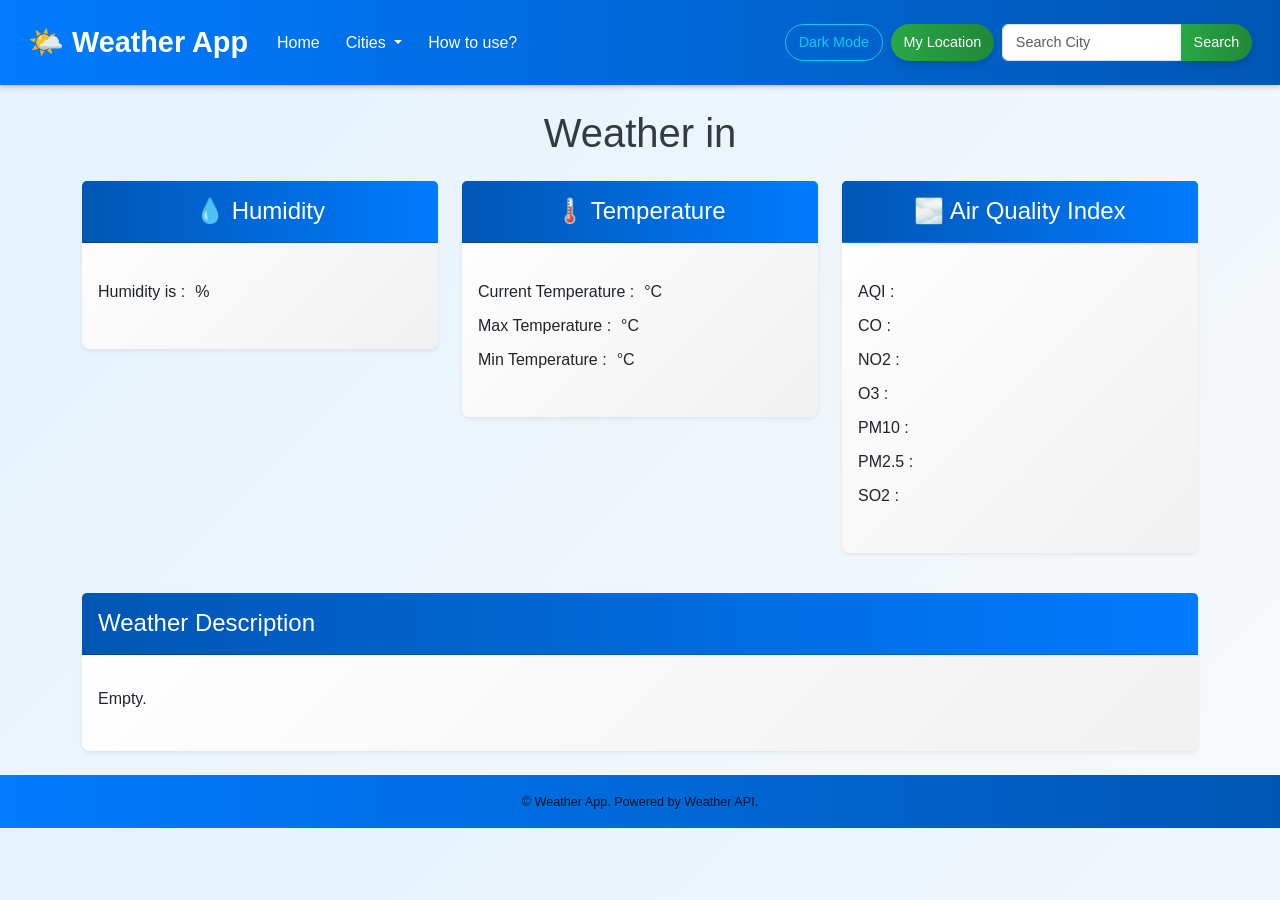
<file: index.html>
<!doctype html>
<html lang="en">

<head>
    <meta charset="utf-8">
    <meta name="viewport" content="width=device-width, initial-scale=1">
    <title>Weather App</title>
    <link rel="icon" href="/assets/770b805d5c99c7931366c2e84e88f251.ico" type="image/x-icon">
    <link href="https://cdn.jsdelivr.net/npm/bootstrap@5.3.3/dist/css/bootstrap.min.css" rel="stylesheet"
        integrity="sha384-QWTKZyjpPEjISv5WaRU9OFeRpok6YctnYmDr5pNlyT2bRjXh0JMhjY6hW+ALEwIH" crossorigin="anonymous">
    <link rel="stylesheet" href="/src/styles.css">
</head>

<body>
    <nav class="navbar navbar-expand-lg bg-body-tertiary">
        <div class="container-fluid">
            <a class="navbar-brand" href="index.html">🌤️ Weather App</a>
            <button class="navbar-toggler" type="button" data-bs-toggle="collapse"
                data-bs-target="#navbarSupportedContent" aria-controls="navbarSupportedContent" aria-expanded="false"
                aria-label="Toggle navigation">
                <span class="navbar-toggler-icon"></span>
            </button>
            <div class="collapse navbar-collapse" id="navbarSupportedContent">
                <ul class="navbar-nav me-auto mb-2 mb-lg-0">
                    <li class="nav-item">
                        <a class="nav-link active" aria-current="page" href="index.html">Home</a>
                    </li>
                    <li class="nav-item dropdown">
                        <a class="nav-link dropdown-toggle" href="#" role="button" data-bs-toggle="dropdown"
                            aria-expanded="false">
                            Cities
                        </a>
                        <ul class="dropdown-menu">
                            <li><a class="dropdown-item" href="#" onclick="getWeather('Nellore')">Nellore</a></li>
                            <li><a class="dropdown-item" href="#" onclick="getWeather('Chennai')">Chennai</a></li>
                            <li><a class="dropdown-item" href="#" onclick="getWeather('Trivandrum')">Trivandrum</a></li>
                            <li><a class="dropdown-item" href="#" onclick="getWeather('Hyderabad')">Hyderabad</a></li>
                            <li><a class="dropdown-item" href="#" onclick="getWeather('Bangalore')">Bangalore</a></li>
                        </ul>
                    </li>
                    <li class="nav-item">
                        <a class="nav-link" href="/src/how-to-use.html">How to use?</a>
                    </li>
                </ul>
                <div class="d-flex">
                    <button class="btn btn-outline-info me-2" id="darkModeToggle"
                        style="font-size: 0.9rem; padding: 0.4rem 0.8rem;">Dark Mode</button>
                    <button class="btn btn-outline-info me-2" type="button" id="getLocation"
                        style="font-size: 0.9rem; padding: 0.4rem 0.8rem;"> My Location </button>
                    <div class="input-group" style="width: 250px;">
                        <input id="city" class="form-control" type="search" placeholder="Search City"
                            aria-label="Search" style="font-size: 0.9rem; padding: 0.4rem 0.8rem;">
                        <button class="btn btn-outline-success" type="button" id="submit"
                            style="font-size: 0.9rem; padding: 0.4rem 0.8rem;"> Search </button>
                    </div>
                </div>

            </div>
        </div>
    </nav>

    <div class="container">
        <h1 class="my-4 text-center">Weather in <span id="cityName" class="text-primary"></span></h1>
        <main>
            <div class="row row-cols-1 row-cols-md-3 mb-3 text-center">
                <!-- Add relevant icons for better representation -->
                <div class="col">
                    <div class="card mb-4 rounded-3 shadow-sm">
                        <div class="card-header py-3">
                            <h4 class="my-0 fw-normal">💧 Humidity</h4>
                        </div>
                        <div class="card-body">
                            <ul class="list-unstyled mt-3 mb-4">
                                <li>Humidity is : <span id="humidity"></span>%</li>
                            </ul>
                        </div>
                    </div>
                </div>
                <div class="col">
                    <div class="card mb-4 rounded-3 shadow-sm">
                        <div class="card-header py-3">
                            <h4 class="my-0 fw-normal">🌡️ Temperature</h4>
                        </div>
                        <div class="card-body">
                            <ul class="list-unstyled mt-3 mb-4">
                                <li>Current Temperature : <span id="temp"></span>°C</li>
                                <li>Max Temperature : <span id="temp_max"></span>°C</li>
                                <li>Min Temperature : <span id="temp_min"></span>°C</li>
                            </ul>
                        </div>
                    </div>
                </div>
                <div class="col">
                    <div class="card mb-4 rounded-3 shadow-sm border-primary">
                        <div class="card-header py-3 text-bg-primary border-primary">
                            <h4 class="my-0 fw-normal">🌫️ Air Quality Index</h4>
                        </div>
                        <div class="card-body">
                            <ul class="list-unstyled mt-3 mb-4">
                                <li>AQI : <span id="aqi"></span></li>
                                <li>CO : <span id="co"></span></li>
                                <li>NO2 : <span id="no2"></span></li>
                                <li>O3 : <span id="o3"></span></li>
                                <li>PM10 : <span id="pm10"></span></li>
                                <li>PM2.5 : <span id="pm2_5"></span></li>
                                <li>SO2 : <span id="so2"></span></li>
                            </ul>
                        </div>
                    </div>
                </div>
            </div>
            <div class="row">
                <div class="col">
                    <div class="card mb-4 rounded-3 shadow-sm weather-description">
                        <div class="card-header py-3 weather-description-header">
                            <h4 class="my-0 fw-normal">Weather Description</h4>
                        </div>
                        <div class="card-body weather-description-body">
                            <p id="goOutsideRecommendation" class="mt-3 mb-4">Empty.</p>
                        </div>
                    </div>
                </div>
            </div>

        </main>
    </div>

    <footer class="text-center py-3 bg-body-secondary">
        <small>&copy; Weather App. Powered by Weather API.</small>
    </footer>

    <script src="https://cdn.jsdelivr.net/npm/bootstrap@5.3.3/dist/js/bootstrap.bundle.min.js"
        integrity="sha384-YvpcrYf0tY3lHB60NNkmXc5s9fDVZLESaAA55NDzOxhy9GkcIdslK1eN7N6jIeHz"
        crossorigin="anonymous"></script>
    <script src="/src/script.js"></script>
    <script src="/src/toggle.js"></script>
</body>

</html>
</file>
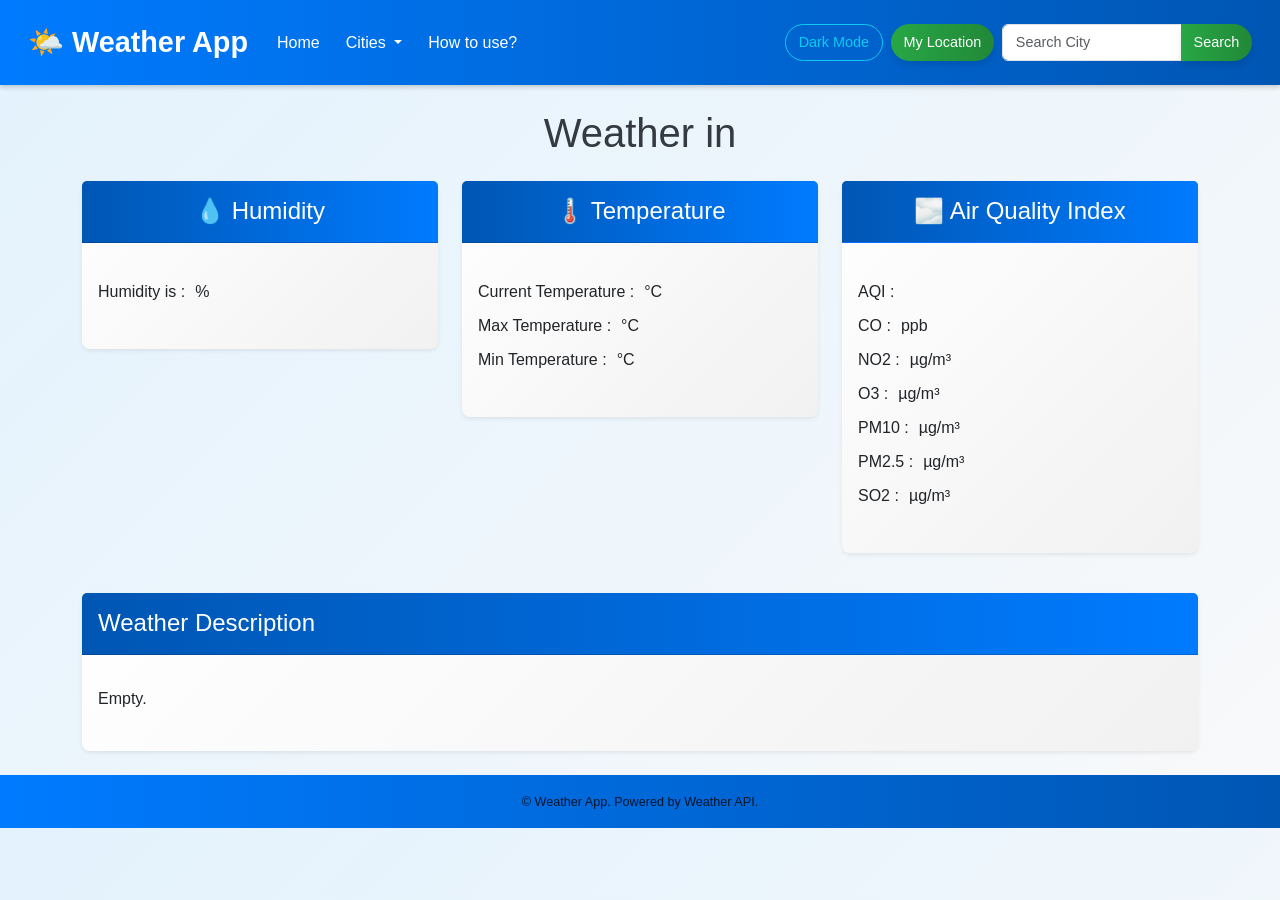
<file: src/index.html>
<!doctype html>
<html lang="en">

<head>
    <meta charset="utf-8">
    <meta name="viewport" content="width=device-width, initial-scale=1">
    <title>Weather App</title>
    <link rel="icon" href="./assets/770b805d5c99c7931366c2e84e88f251.ico" type="image/x-icon">
    <link href="https://cdn.jsdelivr.net/npm/bootstrap@5.3.3/dist/css/bootstrap.min.css" rel="stylesheet"
        integrity="sha384-QWTKZyjpPEjISv5WaRU9OFeRpok6YctnYmDr5pNlyT2bRjXh0JMhjY6hW+ALEwIH" crossorigin="anonymous">
    <link rel="stylesheet" href="styles.css">
</head>

<body>
    <nav class="navbar navbar-expand-lg bg-body-tertiary">
        <div class="container-fluid">
            <a class="navbar-brand" href="#">🌤️ Weather App</a>
            <button class="navbar-toggler" type="button" data-bs-toggle="collapse"
                data-bs-target="#navbarSupportedContent" aria-controls="navbarSupportedContent" aria-expanded="false"
                aria-label="Toggle navigation">
                <span class="navbar-toggler-icon"></span>
            </button>
            <div class="collapse navbar-collapse" id="navbarSupportedContent">
                <ul class="navbar-nav me-auto mb-2 mb-lg-0">
                    <li class="nav-item">
                        <a class="nav-link active" aria-current="page" href="#">Home</a>
                    </li>
                    <li class="nav-item dropdown">
                        <a class="nav-link dropdown-toggle" href="#" role="button" data-bs-toggle="dropdown"
                            aria-expanded="false">
                            Cities
                        </a>
                        <ul class="dropdown-menu">
                            <li><a class="dropdown-item" href="#" onclick="getWeather('Nellore')">Nellore</a></li>
                            <li><a class="dropdown-item" href="#" onclick="getWeather('Chennai')">Chennai</a></li>
                            <li><a class="dropdown-item" href="#" onclick="getWeather('Trivandrum')">Trivandrum</a></li>
                            <li><a class="dropdown-item" href="#" onclick="getWeather('Hyderabad')">Hyderabad</a></li>
                            <li><a class="dropdown-item" href="#" onclick="getWeather('Bangalore')">Bangalore</a></li>
                        </ul>
                    </li>
                    <li class="nav-item">
                        <a class="nav-link" href="how-to-use.html">How to use?</a>
                    </li>
                </ul>
                <div class="d-flex">
                    <button class="btn btn-outline-info me-2" id="darkModeToggle"
                        style="font-size: 0.9rem; padding: 0.4rem 0.8rem;">Dark Mode</button>
                    <button class="btn btn-outline-info me-2" type="button" id="getLocation"
                        style="font-size: 0.9rem; padding: 0.4rem 0.8rem;"> My Location </button>
                    <div class="input-group" style="width: 250px;">
                        <input id="city" class="form-control" type="search" placeholder="Search City"
                            aria-label="Search" style="font-size: 0.9rem; padding: 0.4rem 0.8rem;">
                        <button class="btn btn-outline-success" type="button" id="submit"
                            style="font-size: 0.9rem; padding: 0.4rem 0.8rem;"> Search </button>
                    </div>
                </div>

            </div>
        </div>
    </nav>

    <div class="container">
        <h1 class="my-4 text-center">Weather in <span id="cityName" class="text-primary"></span></h1>
        <main>
            <div class="row row-cols-1 row-cols-md-3 mb-3 text-center">
                <!-- Add relevant icons for better representation -->
                <div class="col">
                    <div class="card mb-4 rounded-3 shadow-sm">
                        <div class="card-header py-3">
                            <h4 class="my-0 fw-normal">💧 Humidity</h4>
                        </div>
                        <div class="card-body">
                            <ul class="list-unstyled mt-3 mb-4">
                                <li>Humidity is : <span id="humidity"></span>%</li>
                            </ul>
                        </div>
                    </div>
                </div>
                <div class="col">
                    <div class="card mb-4 rounded-3 shadow-sm">
                        <div class="card-header py-3">
                            <h4 class="my-0 fw-normal">🌡️ Temperature</h4>
                        </div>
                        <div class="card-body">
                            <ul class="list-unstyled mt-3 mb-4">
                                <li>Current Temperature : <span id="temp"></span>°C</li>
                                <li>Max Temperature : <span id="temp_max"></span>°C</li>
                                <li>Min Temperature : <span id="temp_min"></span>°C</li>
                            </ul>
                        </div>
                    </div>
                </div>
                <div class="col">
                    <div class="card mb-4 rounded-3 shadow-sm border-primary">
                        <div class="card-header py-3 text-bg-primary border-primary">
                            <h4 class="my-0 fw-normal">🌫️ Air Quality Index</h4>
                        </div>
                        <div class="card-body">
                            <ul class="list-unstyled mt-3 mb-4">
                                <li>AQI : <span id="aqi"></span></li>
                                <li>CO : <span id="co"></span> ppb</li>
                                <li>NO2 : <span id="no2"></span> µg/m³</li>
                                <li>O3 : <span id="o3"></span> µg/m³</li>
                                <li>PM10 : <span id="pm10"></span> µg/m³</li>
                                <li>PM2.5 : <span id="pm2_5"></span> µg/m³</li>
                                <li>SO2 : <span id="so2"></span> µg/m³</li>
                            </ul>
                        </div>
                    </div>
                </div>
            </div>
            <div class="row">
                <div class="col">
                    <div class="card mb-4 rounded-3 shadow-sm weather-description">
                        <div class="card-header py-3 weather-description-header">
                            <h4 class="my-0 fw-normal">Weather Description</h4>
                        </div>
                        <div class="card-body weather-description-body">
                            <p id="goOutsideRecommendation" class="mt-3 mb-4">Empty.</p>
                        </div>
                    </div>
                </div>
            </div>

        </main>
    </div>

    <footer class="text-center py-3 bg-body-secondary">
        <small>&copy; Weather App. Powered by Weather API.</small>
    </footer>

    <script src="https://cdn.jsdelivr.net/npm/bootstrap@5.3.3/dist/js/bootstrap.bundle.min.js"
        integrity="sha384-YvpcrYf0tY3lHB60NNkmXc5s9fDVZLESaAA55NDzOxhy9GkcIdslK1eN7N6jIeHz"
        crossorigin="anonymous"></script>
    <script src="script.js"></script>
    <script src="toggle.js"></script>
</body>

</html>
</file>
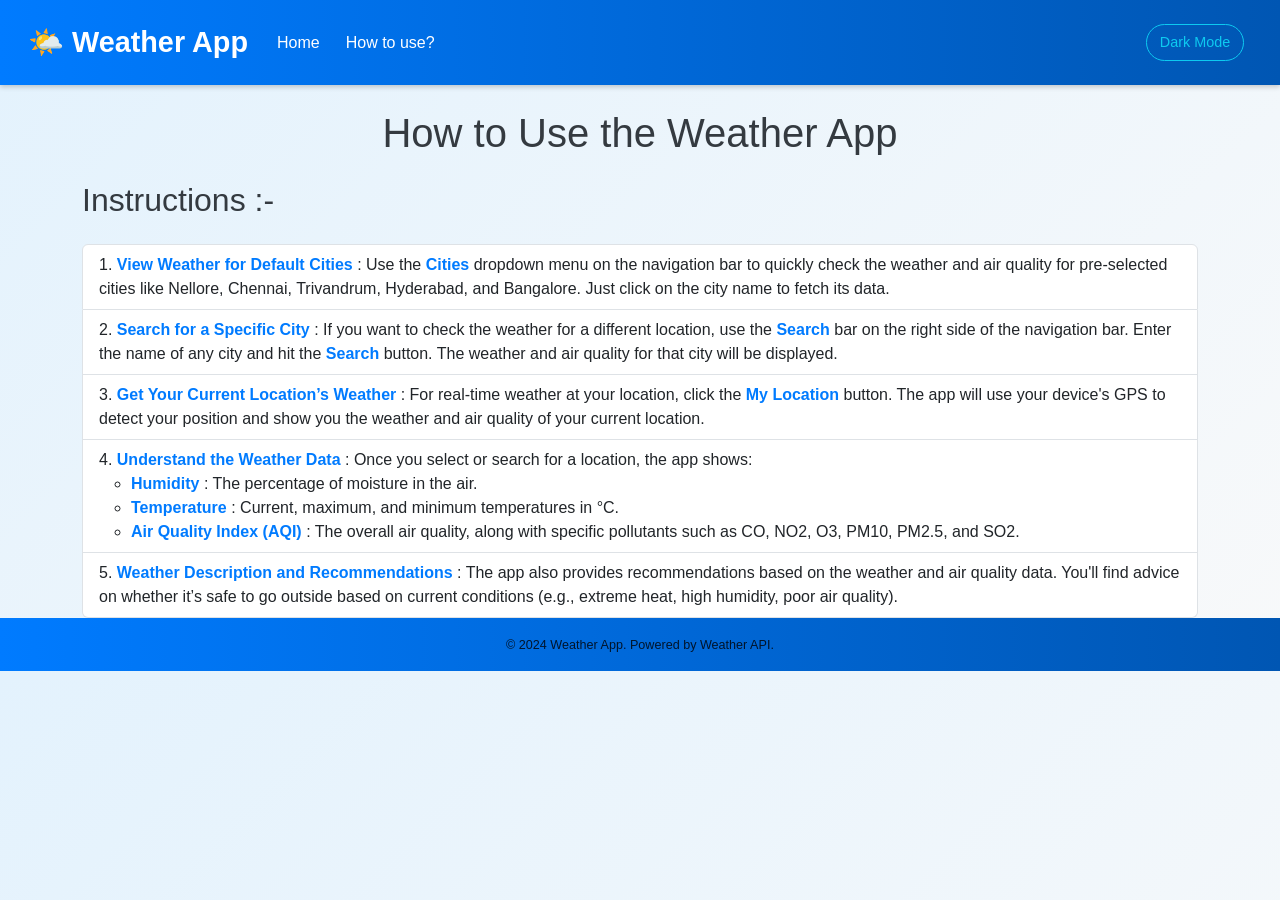
<file: how-to-use.html>
<!doctype html>
<html lang="en">

<head>
    <meta charset="utf-8">
    <meta name="viewport" content="width=device-width, initial-scale=1">
    <title>How to Use the Weather App</title>
    <link rel="icon" href="770b805d5c99c7931366c2e84e88f251.ico" type="image/x-icon">
    <link href="https://cdn.jsdelivr.net/npm/bootstrap@5.3.3/dist/css/bootstrap.min.css" rel="stylesheet"
        integrity="sha384-QWTKZyjpPEjISv5WaRU9OFeRpok6YctnYmDr5pNlyT2bRjXh0JMhjY6hW+ALEwIH" crossorigin="anonymous">
    <link rel="stylesheet" href="styles1.css">
</head>

<body>
    <nav class="navbar navbar-expand-lg bg-body-tertiary">
        <div class="container-fluid">
            <a class="navbar-brand" href="index.html">🌤️ Weather App</a>
            <button class="navbar-toggler" type="button" data-bs-toggle="collapse"
                data-bs-target="#navbarSupportedContent" aria-controls="navbarSupportedContent" aria-expanded="false"
                aria-label="Toggle navigation">
                <span class="navbar-toggler-icon"></span>
            </button>
            <div class="collapse navbar-collapse" id="navbarSupportedContent">
                <ul class="navbar-nav me-auto mb-2 mb-lg-0">
                    <li class="nav-item">
                        <a class="nav-link" href="index.html">Home</a>
                    </li>
                    <li class="nav-item">
                        <a class="nav-link active" aria-current="page" href="how-to-use.html">How to use?</a>
                    </li>
                </ul>
                <div class="d-flex">
                    <button class="btn btn-outline-info me-2" id="darkModeToggle"
                        style="font-size: 0.9rem; padding: 0.4rem 0.8rem;">Dark Mode</button>
                </div>
            </div>
        </div>
    </nav>

    <div class="container">
        <h1 class="my-4 text-center">How to Use the Weather App</h1>
        <section>
            <h2 class="mb-4">Instructions :-</h2>
            <ol class="list-group list-group-numbered">
                <li class="list-group-item"><strong>View Weather for Default Cities</strong> : Use the
                    <strong>Cities</strong> dropdown menu on the navigation bar to quickly check the weather and air
                    quality for pre-selected cities like Nellore, Chennai, Trivandrum, Hyderabad, and Bangalore. Just
                    click on the city name to fetch its data.</li>
                <li class="list-group-item"><strong>Search for a Specific City</strong> : If you want to check the
                    weather for a different location, use the <strong>Search</strong> bar on the right side of the
                    navigation bar. Enter the name of any city and hit the <strong>Search</strong> button. The weather
                    and air quality for that city will be displayed.</li>
                <li class="list-group-item"><strong>Get Your Current Location’s Weather</strong> : For real-time weather
                    at your location, click the <strong>My Location</strong> button. The app will use your device's GPS
                    to detect your position and show you the weather and air quality of your current location.</li>
                <li class="list-group-item"><strong>Understand the Weather Data</strong> : Once you select or search for
                    a location, the app shows:
                    <ul>
                        <li><strong>Humidity</strong> : The percentage of moisture in the air.</li>
                        <li><strong>Temperature</strong> : Current, maximum, and minimum temperatures in °C.</li>
                        <li><strong>Air Quality Index (AQI)</strong> : The overall air quality, along with specific
                            pollutants such as CO, NO2, O3, PM10, PM2.5, and SO2.</li>
                    </ul>
                </li>
                <li class="list-group-item"><strong>Weather Description and Recommendations</strong> : The app also
                    provides recommendations based on the weather and air quality data. You'll find advice on whether
                    it’s safe to go outside based on current conditions (e.g., extreme heat, high humidity, poor air
                    quality).</li>
            </ol>
        </section>
    </div>

    <footer class="text-center py-3 bg-body-secondary">
        <small>&copy; 2024 Weather App. Powered by Weather API.</small>
    </footer>

    <script src="https://cdn.jsdelivr.net/npm/bootstrap@5.3.3/dist/js/bootstrap.bundle.min.js"
        integrity="sha384-YvpcrYf0tY3lHB60NNkmXc5s9fDVZLESaAA55NDzOxhy9GkcIdslK1eN7N6jIeHz"
        crossorigin="anonymous"></script>
    <script src="toggle.js"></script>
</body>

</html>
</file>
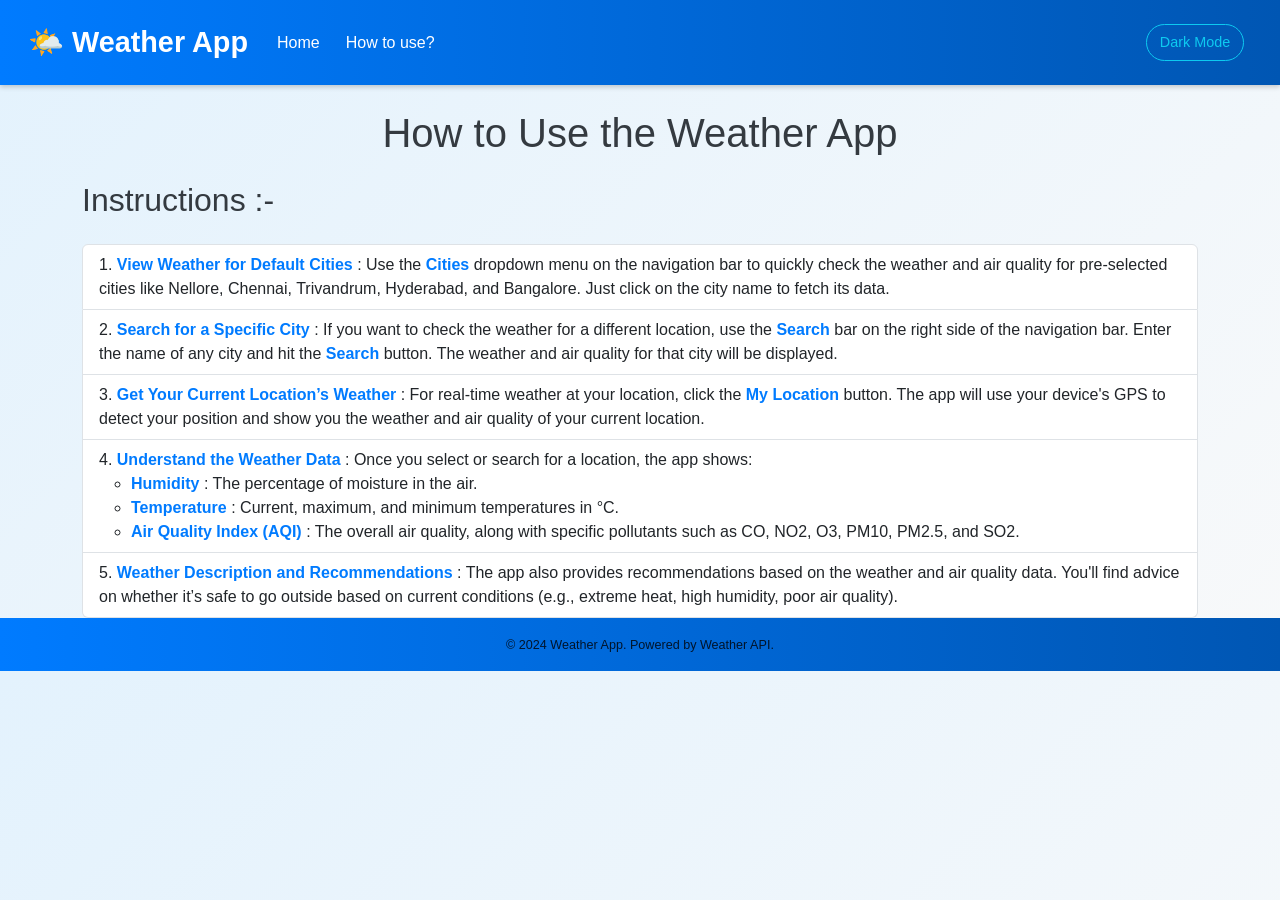
<file: src/how-to-use.html>
<!doctype html>
<html lang="en">

<head>
    <meta charset="utf-8">
    <meta name="viewport" content="width=device-width, initial-scale=1">
    <title>How to Use the Weather App</title>
    <link rel="icon" href="/assets/770b805d5c99c7931366c2e84e88f251.ico" type="image/x-icon">
    <link href="https://cdn.jsdelivr.net/npm/bootstrap@5.3.3/dist/css/bootstrap.min.css" rel="stylesheet"
        integrity="sha384-QWTKZyjpPEjISv5WaRU9OFeRpok6YctnYmDr5pNlyT2bRjXh0JMhjY6hW+ALEwIH" crossorigin="anonymous">
    <link rel="stylesheet" href="styles1.css">
</head>

<body>
    <nav class="navbar navbar-expand-lg bg-body-tertiary">
        <div class="container-fluid">
            <a class="navbar-brand" href="/index.html">🌤️ Weather App</a>
            <button class="navbar-toggler" type="button" data-bs-toggle="collapse"
                data-bs-target="#navbarSupportedContent" aria-controls="navbarSupportedContent" aria-expanded="false"
                aria-label="Toggle navigation">
                <span class="navbar-toggler-icon"></span>
            </button>
            <div class="collapse navbar-collapse" id="navbarSupportedContent">
                <ul class="navbar-nav me-auto mb-2 mb-lg-0">
                    <li class="nav-item">
                        <a class="nav-link" href="/index.html">Home</a>
                    </li>
                    <li class="nav-item">
                        <a class="nav-link active" aria-current="page" href="how-to-use.html">How to use?</a>
                    </li>
                </ul>
                <div class="d-flex">
                    <button class="btn btn-outline-info me-2" id="darkModeToggle"
                        style="font-size: 0.9rem; padding: 0.4rem 0.8rem;">Dark Mode</button>
                </div>
            </div>
        </div>
    </nav>

    <div class="container">
        <h1 class="my-4 text-center">How to Use the Weather App</h1>
        <section>
            <h2 class="mb-4">Instructions :-</h2>
            <ol class="list-group list-group-numbered">
                <li class="list-group-item"><strong>View Weather for Default Cities</strong> : Use the
                    <strong>Cities</strong> dropdown menu on the navigation bar to quickly check the weather and air
                    quality for pre-selected cities like Nellore, Chennai, Trivandrum, Hyderabad, and Bangalore. Just
                    click on the city name to fetch its data.</li>
                <li class="list-group-item"><strong>Search for a Specific City</strong> : If you want to check the
                    weather for a different location, use the <strong>Search</strong> bar on the right side of the
                    navigation bar. Enter the name of any city and hit the <strong>Search</strong> button. The weather
                    and air quality for that city will be displayed.</li>
                <li class="list-group-item"><strong>Get Your Current Location’s Weather</strong> : For real-time weather
                    at your location, click the <strong>My Location</strong> button. The app will use your device's GPS
                    to detect your position and show you the weather and air quality of your current location.</li>
                <li class="list-group-item"><strong>Understand the Weather Data</strong> : Once you select or search for
                    a location, the app shows:
                    <ul>
                        <li><strong>Humidity</strong> : The percentage of moisture in the air.</li>
                        <li><strong>Temperature</strong> : Current, maximum, and minimum temperatures in °C.</li>
                        <li><strong>Air Quality Index (AQI)</strong> : The overall air quality, along with specific
                            pollutants such as CO, NO2, O3, PM10, PM2.5, and SO2.</li>
                    </ul>
                </li>
                <li class="list-group-item"><strong>Weather Description and Recommendations</strong> : The app also
                    provides recommendations based on the weather and air quality data. You'll find advice on whether
                    it’s safe to go outside based on current conditions (e.g., extreme heat, high humidity, poor air
                    quality).</li>
            </ol>
        </section>
    </div>

    <footer class="text-center py-3 bg-body-secondary">
        <small>&copy; 2024 Weather App. Powered by Weather API.</small>
    </footer>

    <script src="https://cdn.jsdelivr.net/npm/bootstrap@5.3.3/dist/js/bootstrap.bundle.min.js"
        integrity="sha384-YvpcrYf0tY3lHB60NNkmXc5s9fDVZLESaAA55NDzOxhy9GkcIdslK1eN7N6jIeHz"
        crossorigin="anonymous"></script>
    <script src="toggle.js"></script>
</body>

</html>
</file>
<file: src/styles.css>
/* General Styles */
body {
    font-family: 'Poppins', Arial, sans-serif;
    background: linear-gradient(135deg, #e3f2fd, #f8f9fa);
    margin: 0;
    padding: 0;
    color: #343a40;
    transition: background 0.3s, color 0.3s; /* Smooth transition for dark mode */
}

.container {
    margin-top: 20px;
}

/* Navbar Styles */
.navbar {
    background: linear-gradient(90deg, #007bff, #0056b3);
    padding: 1rem;
    box-shadow: 0 2px 5px rgba(0, 0, 0, 0.2);
    transition: background 0.3s; /* Smooth transition for dark mode */
}

.navbar-brand {
    font-size: 1.8rem;
    font-weight: bold;
    color: #ffffff !important;
}

.navbar-nav .nav-link {
    color: #fff !important;
    font-size: 1rem;
    font-weight: 500;
    margin: 0 5px;
    transition: color 0.3s ease;
}

.navbar-nav .nav-link:hover {
    color: #ffc107 !important;
}

.navbar-toggler {
    border: 2px solid #ffc107;
}


/* Buttons */
.btn {
    border-radius: 30px;
    transition: all 0.3s ease;
}

#submit, #getLocation {
    background: linear-gradient(90deg, #28a745, #218838);
    color: white;
    border: none;
    box-shadow: 0 4px 6px rgba(0, 0, 0, 0.1);
}

#submit:hover, #getLocation:hover {
    background: linear-gradient(90deg, #218838, #1e7e34);
    transform: scale(1.05);
}

/* Cards */
.card {
    border: none;
    border-radius: 15px;
    background: linear-gradient(135deg, #ffffff, #f1f1f1);
    box-shadow: 0 4px 8px rgba(0, 0, 0, 0.1);
    transition: transform 0.3s ease, box-shadow 0.3s ease, background 0.3s, color 0.3s; /* Added transitions */
}

.card:hover {
    transform: translateY(-10px);
    box-shadow: 0 8px 16px rgba(0, 0, 0, 0.2);
}

.card-header {
    background: linear-gradient(90deg, #0056b3, #007bff);
    color: white;
    font-size: 1.25rem;
    font-weight: bold;
}

.card-body ul {
    font-size: 1rem;
    list-style: none;
    padding: 0;
    margin: 0;
}

.card-body ul li {
    padding: 5px 0;
    display: flex;
    align-items: center;
}

.card-body ul li span {
    margin-left: 10px;
}

/* Footer */
footer {
    background: linear-gradient(90deg, #007bff, #0056b3);
    color: #000000;
    font-size: 0.9rem;
    padding: 15px;
    transition: background 0.3s, color 0.3s; /* Smooth transition for dark mode */
}

footer small {
    opacity: 0.8;
}

footer a {
    color: #5507ff;
    text-decoration: none;
}

/* Responsive Design */
@media (max-width: 768px) {
    .navbar-brand {
        font-size: 1.5rem;
    }
    .card-header {
        font-size: 1rem;
    }
}

@media (max-width: 576px) {
    h1 {
        font-size: 1.5rem;
    }
    .card-header {
        font-size: 0.9rem;
    }
    footer {
        font-size: 0.8rem;
    }
}

/* Dark Mode Styles */
body.dark-mode {
    background: #343a40;
    color: #f8f9fa;
}

body.dark-mode .navbar {
    background: linear-gradient(90deg, #343a40, #212529);
}

body.dark-mode .navbar-brand,
body.dark-mode .navbar-nav .nav-link {
    color: #ffffff !important;
}

body.dark-mode .navbar-nav .nav-link:hover {
    color: #ffc107 !important;
}

 body.dark-mode .card {
    background: linear-gradient(135deg, #35528d, #4e598a);
    box-shadow: 0 4px 8px rgba(0, 0, 0, 0.3);
    color: #ffffff;
}

body.dark-mode .card-header {
    background: linear-gradient(90deg, #020d5f, #093764);
    color: #f8f9fa;
}

body.dark-mode footer {
    background: linear-gradient(90deg, #343a40, #212529);
    color: #ffffff;
}

body.dark-mode footer a {
    color: #5100ff;
}

body.dark-mode .dropdown-menu{
    background: linear-gradient(135deg, #35528d, #4e598a);
}

/* Dark Mode Dropdown Item Styles */
body.dark-mode .dropdown-item {
    color: #ffffff; /* Text color for dropdown items */
    background-color: transparent; /* Default background */
}

body.dark-mode .dropdown-item:hover {
    background-color: rgba(255, 255, 255, 0.1); /* Slightly lighter background on hover */
    color: #ffffff; /* Keep text color white on hover */
}
</file>
<file: styles1.css>
/* General Styles */
body {
    font-family: 'Poppins', Arial, sans-serif;
    background: linear-gradient(135deg, #e3f2fd, #f8f9fa);
    margin: 0;
    padding: 0;
    color: #343a40;
    transition: background 0.3s, color 0.3s; /* Smooth transition for dark mode */
}

.container {
    margin-top: 20px;
}

/* Navbar Styles */
.navbar {
    background: linear-gradient(90deg, #007bff, #0056b3);
    padding: 1rem;
    box-shadow: 0 2px 5px rgba(0, 0, 0, 0.2);
    transition: background 0.3s; /* Smooth transition for dark mode */
}

.navbar-brand {
    font-size: 1.8rem;
    font-weight: bold;
    color: #ffffff !important;
}

.navbar-nav .nav-link {
    color: #fff !important;
    font-size: 1rem;
    font-weight: 500;
    margin: 0 5px;
    transition: color 0.3s ease;
}

.navbar-nav .nav-link:hover {
    color: #ffc107 !important;
}

.navbar-toggler {
    border: 2px solid #ffc107;
}

/* Buttons */
.btn {
    border-radius: 30px;
    transition: all 0.3s ease;
}

#darkModeToggle {
    font-size: 0.9rem;
    padding: 0.4rem 0.8rem;
}

/* List Styles */
.list-group-item {
    background-color: #ffffff; /* White background for list items */
    border: 1px solid #dee2e6; /* Light border */
}

.list-group-item strong{
    color: #007bff;
}

/* Footer */
footer {
    background: linear-gradient(90deg, #007bff, #0056b3); /* Light footer background */
    color: #000000; /* Dark text */
    font-size: 0.9rem;
    padding: 15px;
    transition: background 0.3s, color 0.3s; /* Smooth transition for dark mode */
}

footer small {
    opacity: 0.8;
}

footer a {
    color: #5507ff;
    text-decoration: none;
}

/* Responsive Design */
@media (max-width: 768px) {
    .navbar-brand {
        font-size: 1.5rem;
    }
}

@media (max-width: 576px) {
    h1 {
        font-size: 1.5rem;
    }
    footer {
        font-size: 0.8rem;
    }
}

/* Dark Mode Styles */
body.dark-mode {
    background: #343a40;
    color: #f8f9fa;
}

body.dark-mode .navbar {
    background: linear-gradient(90deg, #343a40, #212529);
}

body.dark-mode .navbar-brand,
body.dark-mode .navbar-nav .nav-link {
    color: #ffffff !important;
}

body.dark-mode .navbar-nav .nav-link:hover {
    color: #ffc107 !important;
}

body.dark-mode .list-group-item {
    background: linear-gradient(135deg, #35528d, #4e598a); /* Dark background for list items */
    border: 1px solid #333d86;
    color: #ffffff;

}

body.dark-mode .list-group-item strong{
    color: #08034e;
}

body.dark-mode footer{
    background: linear-gradient(90deg, #343a40, #212529); /* Dark footer background */
    color: #ffffff; /* Light text */
}

footer.dark-mode a {
    color: #ffffff;
    
}


/* Transitions for Dark Mode */
</file>
<file: src/styles1.css>
/* General Styles */
body {
    font-family: 'Poppins', Arial, sans-serif;
    background: linear-gradient(135deg, #e3f2fd, #f8f9fa);
    margin: 0;
    padding: 0;
    color: #343a40;
    transition: background 0.3s, color 0.3s; /* Smooth transition for dark mode */
}

.container {
    margin-top: 20px;
}

/* Navbar Styles */
.navbar {
    background: linear-gradient(90deg, #007bff, #0056b3);
    padding: 1rem;
    box-shadow: 0 2px 5px rgba(0, 0, 0, 0.2);
    transition: background 0.3s; /* Smooth transition for dark mode */
}

.navbar-brand {
    font-size: 1.8rem;
    font-weight: bold;
    color: #ffffff !important;
}

.navbar-nav .nav-link {
    color: #fff !important;
    font-size: 1rem;
    font-weight: 500;
    margin: 0 5px;
    transition: color 0.3s ease;
}

.navbar-nav .nav-link:hover {
    color: #ffc107 !important;
}

.navbar-toggler {
    border: 2px solid #ffc107;
}

/* Buttons */
.btn {
    border-radius: 30px;
    transition: all 0.3s ease;
}

#darkModeToggle {
    font-size: 0.9rem;
    padding: 0.4rem 0.8rem;
}

/* List Styles */
.list-group-item {
    background-color: #ffffff; /* White background for list items */
    border: 1px solid #dee2e6; /* Light border */
}

.list-group-item strong{
    color: #007bff;
}

/* Footer */
footer {
    background: linear-gradient(90deg, #007bff, #0056b3); /* Light footer background */
    color: #000000; /* Dark text */
    font-size: 0.9rem;
    padding: 15px;
    transition: background 0.3s, color 0.3s; /* Smooth transition for dark mode */
}

footer small {
    opacity: 0.8;
}

footer a {
    color: #5507ff;
    text-decoration: none;
}

/* Responsive Design */
@media (max-width: 768px) {
    .navbar-brand {
        font-size: 1.5rem;
    }
}

@media (max-width: 576px) {
    h1 {
        font-size: 1.5rem;
    }
    footer {
        font-size: 0.8rem;
    }
}

/* Dark Mode Styles */
body.dark-mode {
    background: #343a40;
    color: #f8f9fa;
}

body.dark-mode .navbar {
    background: linear-gradient(90deg, #343a40, #212529);
}

body.dark-mode .navbar-brand,
body.dark-mode .navbar-nav .nav-link {
    color: #ffffff !important;
}

body.dark-mode .navbar-nav .nav-link:hover {
    color: #ffc107 !important;
}

body.dark-mode .list-group-item {
    background: linear-gradient(135deg, #35528d, #4e598a); /* Dark background for list items */
    border: 1px solid #333d86;
    color: #ffffff;

}

body.dark-mode .list-group-item strong{
    color: #08034e;
}

body.dark-mode footer{
    background: linear-gradient(90deg, #343a40, #212529); /* Dark footer background */
    color: #ffffff; /* Light text */
}

footer.dark-mode a {
    color: #ffffff;
    
}


/* Transitions for Dark Mode */
</file>
